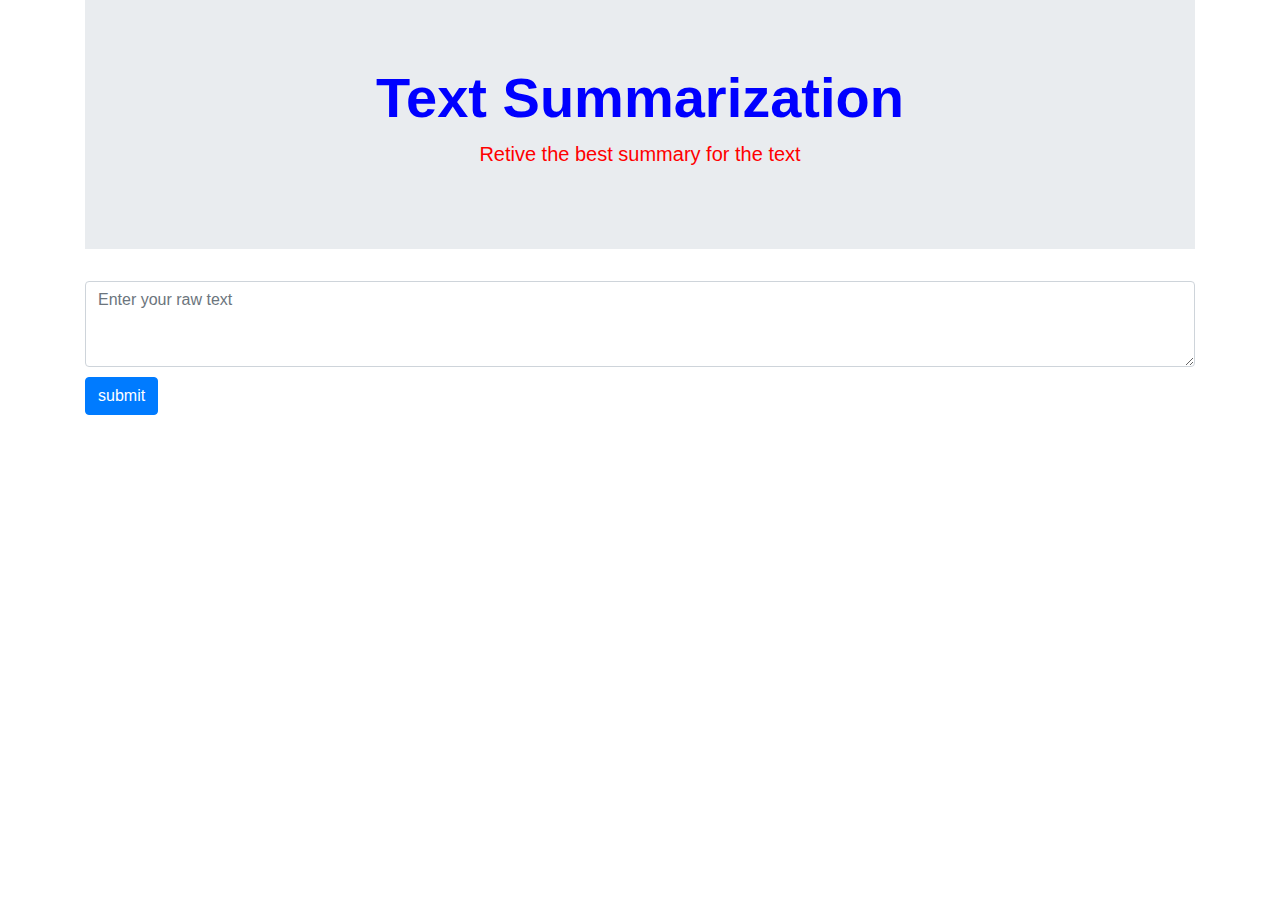
<file: templates/index.html>
<!DOCTYPE html>
<html lang="en">
<head>
    <meta charset="UTF-8">
    <meta name="viewport" content="width=device-width, initial-scale=1.0">
    <title>Document</title>
    <link 
    rel="stylesheet" 
    href="https://cdn.jsdelivr.net/npm/bootstrap@4.4.1/dist/css/bootstrap.min.css" 
    integrity="sha384-Vkoo8x4CGsO3+Hhxv8T/Q5PaXtkKtu6ug5TOeNV6gBiFeWPGFN9MuhOf23Q9Ifjh" 
    crossorigin="anonymous"
    />
    <link rel="stylesheet" href="/static/style.css"/>
</head>
<body>
    

    <div class="container">
        <div class="jumbotron jumbotron-fluid">
            <div class="container">
              <h1 class="display-4 heading head">Text Summarization</h1>
              <p class="lead tail">Retive the best summary for the text</p>
            </div>
        </div>
        <form action ="/analyze" method="POST">
            <textarea 
            name="rawtext" 
            class="form-control"
            ,
            rows=3 
            placeholder="Enter your raw text"
            ></textarea>
            <button class="btn btn-primary submitBtn" type="submit" value="Submit">submit</button>
        </form>
    </div>
    <script>
         src="https://code.jquery.com/jquery-3.4.1.slim.min.js" 
         integrity="sha384-J6qa4849blE2+poT4WnyKhv5vZF5SrPo0iEjwBvKU7imGFAV0wwj1yYfoRSJoZ+n" 
         crossorigin="anonymous"
    </script>

    <script 
    src="https://cdn.jsdelivr.net/npm/popper.js@1.16.0/dist/umd/popper.min.js" 
    integrity="sha384-Q6E9RHvbIyZFJoft+2mJbHaEWldlvI9IOYy5n3zV9zzTtmI3UksdQRVvoxMfooAo" 
    crossorigin="anonymous"
    ></script>

    <script 
    src="https://cdn.jsdelivr.net/npm/bootstrap@4.4.1/dist/js/bootstrap.min.js" integrity="sha384-wfSDF2E50Y2D1uUdj0O3uMBJnjuUD4Ih7YwaYd1iqfktj0Uod8GCExl3Og8ifwB6" 
    crossorigin="anonymous"
    ></script>

</body>
</html>
</file>
<file: static/style.css>
.jumbotron{
   /* background-color: white;*/
}
.original_title{
    /*background-color: ;*/
    font-size: 20px;
    font-weight: bold;
    padding: 2px;
}
.summary_title{
    /*background-color: yellow;*/
    font-size: 20px;
    font-weight: bold;
    padding: 2px;
    display: flex;
    justify-content: center;
}
.srt{
    display: flex;
    flex-direction: row;
}
.originalTXt{
    background-color: azure;
    padding: 20px;
}

.summaryTXt{
    background-color:azure;
    padding: 20px;
    margin-left: 10px;
}
.heading{
    font-weight: bold;
    display: flex;
    justify-content: center;
}
.lead{
    display: flex;
    justify-content: center;
}
.submitBtn{
    margin-top: 10px;
}
.head{
    color:blue
}
.tail{
    color: red;
}
</file>
